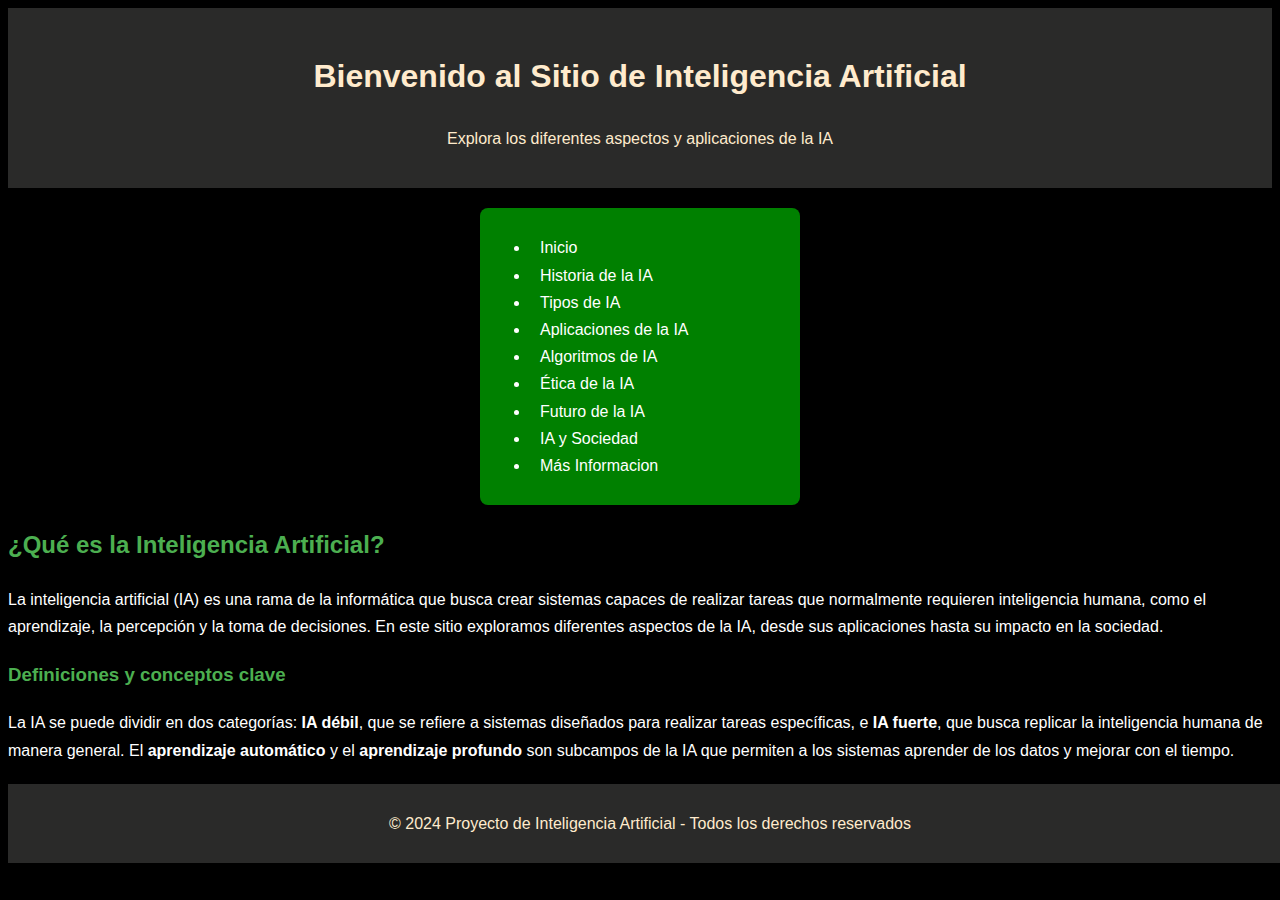
<file: index.html>
<!DOCTYPE html>
<html lang="en">
<head>
    <meta charset="UTF-8">
    <meta name="viewport" content="width=device-width, initial-scale=1.0">
    <link rel="stylesheet" href="styles.css">
    <title>Inteligencia Artificial </title>

    <link rel="Shortcut icon" href="favicon.ico">
    <link rel="manifest" href="web-app-manifest-192x192.png" />
    <link rel="manifest" href="web-app-manifest-512x512.png" />
</head>
<body>
    <header> 
        <h1>Bienvenido al Sitio de Inteligencia Artificial</h1>
        <p>Explora los diferentes aspectos y aplicaciones de la IA</p>
    </header>  

    <nav>
        <ul>
            <li><a href="index.html">Inicio</a></li>
                <li><a href="2.html">Historia de la IA</a></li>
                <li><a href="3.html">Tipos de IA</a></li>
                <li><a href="4.html">Aplicaciones de la IA</a></li>
                <li><a href="5.html">Algoritmos de IA</a></li>
                <li><a href="6.html">Ética de la IA</a></li>
                <li><a href="7.html">Futuro de la IA</a></li>
                <li><a href="8.html">IA y Sociedad</a></li>
                <li><a href="https://es.wikipedia.org/wiki/Inteligencia_artificial" target="_blank">Más Informacion</a></li>
        </ul>
    </nav>

<section>
    <h2>¿Qué es la Inteligencia Artificial?</h2>
            <p>
                La inteligencia artificial (IA) es una rama de la informática que busca crear sistemas capaces de realizar tareas que normalmente requieren inteligencia humana, como el aprendizaje, la percepción y la toma de decisiones. En este sitio exploramos diferentes aspectos de la IA, desde sus aplicaciones hasta su impacto en la sociedad.
            </p>
            <h3>Definiciones y conceptos clave</h3>
            <p>
                La IA se puede dividir en dos categorías: 
                <strong>IA débil</strong>, que se refiere a sistemas diseñados para realizar tareas específicas, e
                <strong>IA fuerte</strong>, que busca replicar la inteligencia humana de manera general. 
                El <strong>aprendizaje automático</strong> y el <strong>aprendizaje profundo</strong> son subcampos de la IA que permiten a los sistemas aprender de los datos y mejorar con el tiempo.
            </p>
</section>
<footer>
    <p>© 2024 Proyecto de Inteligencia Artificial - Todos los derechos reservados</p>
</footer>
</body>
</html>
</file>
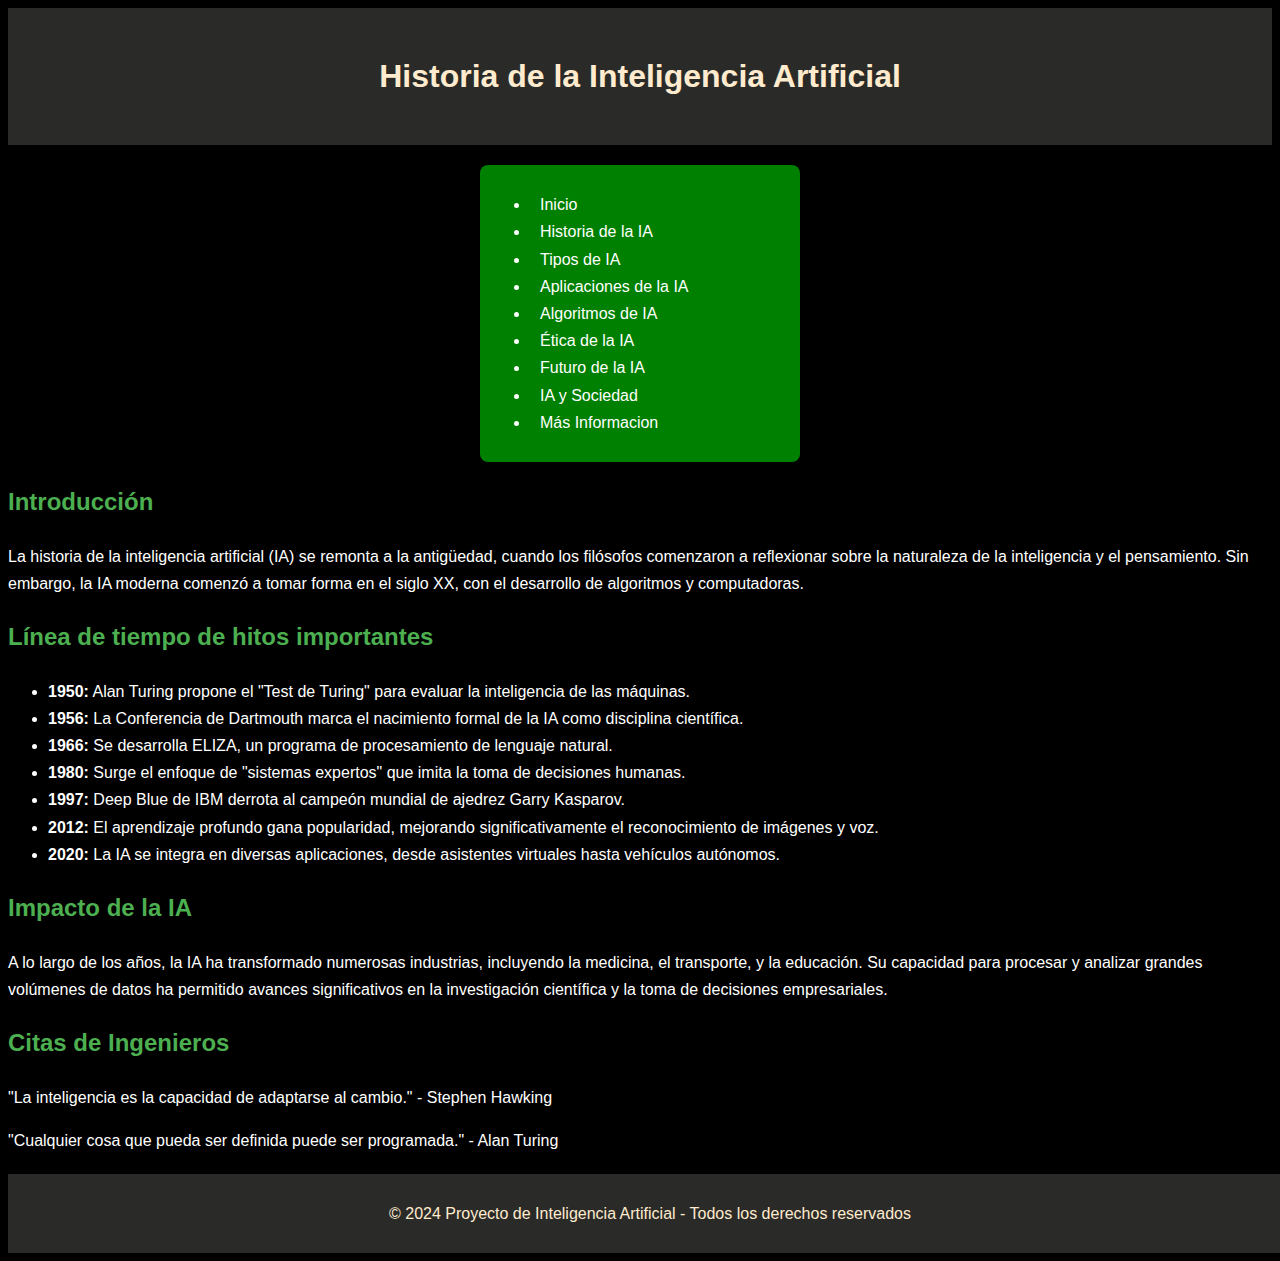
<file: 2.html>
<!DOCTYPE html>
<html lang="es">
<head>
    <meta charset="UTF-8">
    <meta name="viewport" content="width=device-width, initial-scale=1.0">
    <link rel="stylesheet" href="styles.css">
    <title>Historia de la Inteligencia Artificial</title>
</head>
<body>
    <header>
        <h1>Historia de la Inteligencia Artificial</h1>
    </header>

   <nav>
        <ul>
            <li><a href="index.html">Inicio</a></li>
                <li><a href="2.html">Historia de la IA</a></li>
                <li><a href="3.html">Tipos de IA</a></li>
                <li><a href="4.html">Aplicaciones de la IA</a></li>
                <li><a href="5.html">Algoritmos de IA</a></li>
                <li><a href="6.html">Ética de la IA</a></li>
                <li><a href="7.html">Futuro de la IA</a></li>
                <li><a href="8.html">IA y Sociedad</a></li>
                <li><a href="https://es.wikipedia.org/wiki/Inteligencia_artificial" target="_blank">Más Informacion</a></li>
        </ul>
    </nav>

    <main>
        <section>
            <h2>Introducción</h2>
            <p>
                La historia de la inteligencia artificial (IA) se remonta a la antigüedad, cuando los filósofos comenzaron a reflexionar sobre la naturaleza de la inteligencia y el pensamiento. Sin embargo, la IA moderna comenzó a tomar forma en el siglo XX, con el desarrollo de algoritmos y computadoras.
            </p>
        </section>

        <section>
            <h2>Línea de tiempo de hitos importantes</h2>
            <ul>
                <li><strong>1950:</strong> Alan Turing propone el "Test de Turing" para evaluar la inteligencia de las máquinas.</li>
                <li><strong>1956:</strong> La Conferencia de Dartmouth marca el nacimiento formal de la IA como disciplina científica.</li>
                <li><strong>1966:</strong> Se desarrolla ELIZA, un programa de procesamiento de lenguaje natural.</li>
                <li><strong>1980:</strong> Surge el enfoque de "sistemas expertos" que imita la toma de decisiones humanas.</li>
                <li><strong>1997:</strong> Deep Blue de IBM derrota al campeón mundial de ajedrez Garry Kasparov.</li>
                <li><strong>2012:</strong> El aprendizaje profundo gana popularidad, mejorando significativamente el reconocimiento de imágenes y voz.</li>
                <li><strong>2020:</strong> La IA se integra en diversas aplicaciones, desde asistentes virtuales hasta vehículos autónomos.</li>
            </ul>
        </section>

        <section>
            <h2>Impacto de la IA</h2>
            <p>
                A lo largo de los años, la IA ha transformado numerosas industrias, incluyendo la medicina, el transporte, y la educación. Su capacidad para procesar y analizar grandes volúmenes de datos ha permitido avances significativos en la investigación científica y la toma de decisiones empresariales.
            </p>
        </section>

        <section>
            <h2>Citas de Ingenieros</h2>
            
                <p>"La inteligencia es la capacidad de adaptarse al cambio." - Stephen Hawking</p>
            
            
                <p>"Cualquier cosa que pueda ser definida puede ser programada." - Alan Turing</p>
            
        </section>
    </main>

    <footer>
        <p>© 2024 Proyecto de Inteligencia Artificial - Todos los derechos reservados

        </p>
    </footer>

</body>
</html>
</file>
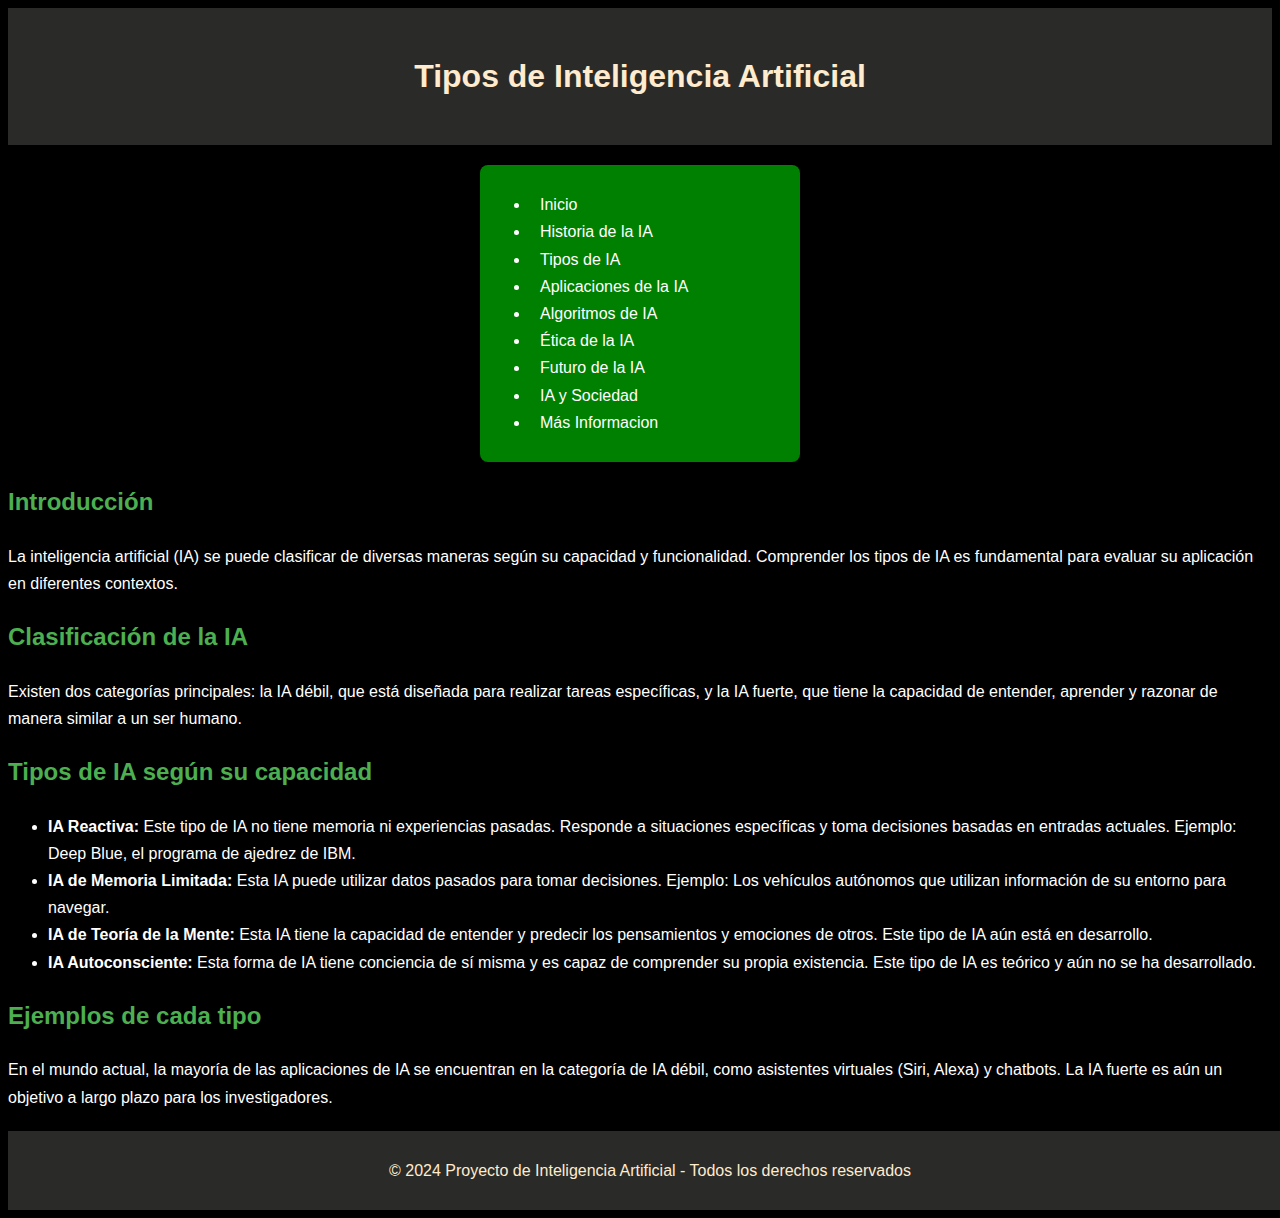
<file: 3.html>
<!DOCTYPE html>
<html lang="es">
<head>
    <meta charset="UTF-8">
    <meta name="viewport" content="width=device-width, initial-scale=1.0">
    <link rel="stylesheet" href="styles.css">
    <title>Tipos de Inteligencia Artificial</title>
</head>
<body>
    <header>
        <h1>Tipos de Inteligencia Artificial</h1>
    </header>

    <nav>
        <ul>
            <li><a href="index.html">Inicio</a></li>
                <li><a href="2.html">Historia de la IA</a></li>
                <li><a href="3.html">Tipos de IA</a></li>
                <li><a href="4.html">Aplicaciones de la IA</a></li>
                <li><a href="5.html">Algoritmos de IA</a></li>
                <li><a href="6.html">Ética de la IA</a></li>
                <li><a href="7.html">Futuro de la IA</a></li>
                <li><a href="8.html">IA y Sociedad</a></li>
                <li><a href="https://es.wikipedia.org/wiki/Inteligencia_artificial" target="_blank">Más Informacion</a></li>
        </ul>
    </nav>

    <main>
        <section>
            <h2>Introducción</h2>
            <p>
                La inteligencia artificial (IA) se puede clasificar de diversas maneras según su capacidad y funcionalidad. Comprender los tipos de IA es fundamental para evaluar su aplicación en diferentes contextos.
            </p>
        </section>

        <section>
            <h2>Clasificación de la IA</h2>
            <p>
                Existen dos categorías principales: la IA débil, que está diseñada para realizar tareas específicas, y la IA fuerte, que tiene la capacidad de entender, aprender y razonar de manera similar a un ser humano.
            </p>
        </section>

        <section>
            <h2>Tipos de IA según su capacidad</h2>
            <ul>
                <li>
                    <strong>IA Reactiva:</strong> Este tipo de IA no tiene memoria ni experiencias pasadas. Responde a situaciones específicas y toma decisiones basadas en entradas actuales. Ejemplo: Deep Blue, el programa de ajedrez de IBM.
                </li>
                <li>
                    <strong>IA de Memoria Limitada:</strong> Esta IA puede utilizar datos pasados para tomar decisiones. Ejemplo: Los vehículos autónomos que utilizan información de su entorno para navegar.
                </li>
                <li>
                    <strong>IA de Teoría de la Mente:</strong> Esta IA tiene la capacidad de entender y predecir los pensamientos y emociones de otros. Este tipo de IA aún está en desarrollo.
                </li>
                <li>
                    <strong>IA Autoconsciente:</strong> Esta forma de IA tiene conciencia de sí misma y es capaz de comprender su propia existencia. Este tipo de IA es teórico y aún no se ha desarrollado.
                </li>
            </ul>
        </section>

        <section>
            <h2>Ejemplos de cada tipo</h2>
            <p>
                En el mundo actual, la mayoría de las aplicaciones de IA se encuentran en la categoría de IA débil, como asistentes virtuales (Siri, Alexa) y chatbots. La IA fuerte es aún un objetivo a largo plazo para los investigadores.
            </p>
        </section>
    </main>

    <footer>
        <p>© 2024 Proyecto de Inteligencia Artificial - Todos los derechos reservados</p>
    </footer>

</body>
</html>
</file>
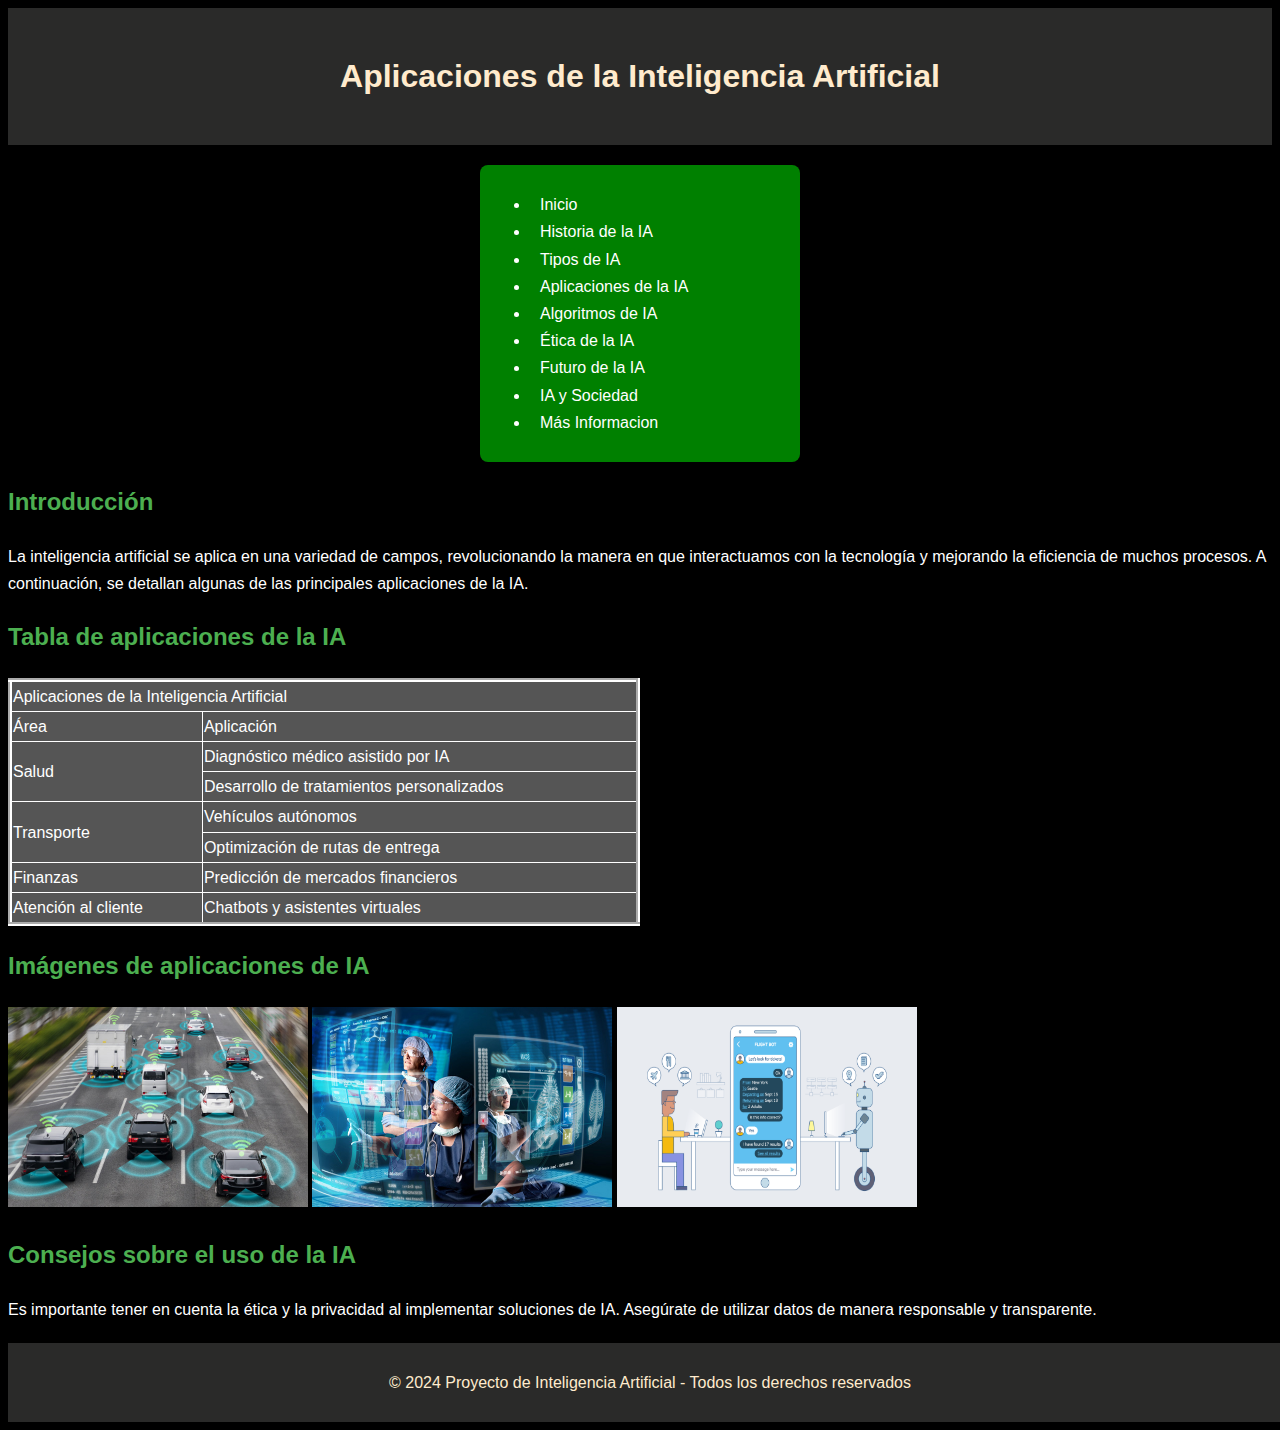
<file: 4.html>
<!DOCTYPE html>
<html lang="es">
<head>
    <meta charset="UTF-8">
    <meta name="viewport" content="width=device-width, initial-scale=1.0">
    <link rel="stylesheet" href="styles.css">
    <title>Aplicaciones de la Inteligencia Artificial</title>
</head>
<body>
    <header>
        <h1>Aplicaciones de la Inteligencia Artificial</h1>
    </header>

   <nav>
        <ul>
            <li><a href="index.html">Inicio</a></li>
                <li><a href="2.html">Historia de la IA</a></li>
                <li><a href="3.html">Tipos de IA</a></li>
                <li><a href="4.html">Aplicaciones de la IA</a></li>
                <li><a href="5.html">Algoritmos de IA</a></li>
                <li><a href="6.html">Ética de la IA</a></li>
                <li><a href="7.html">Futuro de la IA</a></li>
                <li><a href="8.html">IA y Sociedad</a></li>
                <li><a href="https://es.wikipedia.org/wiki/Inteligencia_artificial" target="_blank">Más Informacion</a></li>
        </ul>
    </nav>

    
        <section>
            <h2>Introducción</h2>
            <p>
                La inteligencia artificial se aplica en una variedad de campos, revolucionando la manera en que interactuamos con la tecnología y mejorando la eficiencia de muchos procesos. A continuación, se detallan algunas de las principales aplicaciones de la IA.
            </p>
        </section>

        <section>
            <h2>Tabla de aplicaciones de la IA</h2>

            <table border="4">
                <tr>
                    <td colspan="2">Aplicaciones de la Inteligencia Artificial</td> <!-- Celda combinada -->
                </tr>
                <tr>
                    <td>Área</td>
                    <td>Aplicación</td>
                </tr>
                <tr>
                    <td rowspan="2">Salud</td>
                    <td>Diagnóstico médico asistido por IA</td>
                </tr>
                <tr>
                    
                    <td>Desarrollo de tratamientos personalizados</td>
                </tr>
                <tr>
                    <td rowspan="2"> Transporte</td>
                    <td>Vehículos autónomos</td>
                </tr>
                <tr>
                    
                    <td>Optimización de rutas de entrega</td>
                </tr>
                <tr>
                    <td>Finanzas</td>
                    <td>Predicción de mercados financieros</td>
                </tr>
                <tr>
                    <td>Atención al cliente</td>
                    <td>Chatbots y asistentes virtuales</td>
                </tr>
            </table>
            
            
        </section>

        <section>
            <h2>Imágenes de aplicaciones de IA</h2>
            <div class="imagenes">
                <img src="Auto-Autonomo.jpg" alt="Vehículo autónomo" class="Auto">
                <img src="Informe-Medico.jpg" alt="Diagnóstico médico" class="Medico">
                <img src="ChatBot.jpg" alt="Chatbot" class="Chat">
            </div>
        </section>

        <div class="additional-info">
            <h2>Consejos sobre el uso de la IA</h2>
            <p>
                Es importante tener en cuenta la ética y la privacidad al implementar soluciones de IA. Asegúrate de utilizar datos de manera responsable y transparente.
            </p>
        </div>
    

    <footer>
        <p>© 2024 Proyecto de Inteligencia Artificial - Todos los derechos reservados</p>
    </footer>

</body>
</html>
</file>
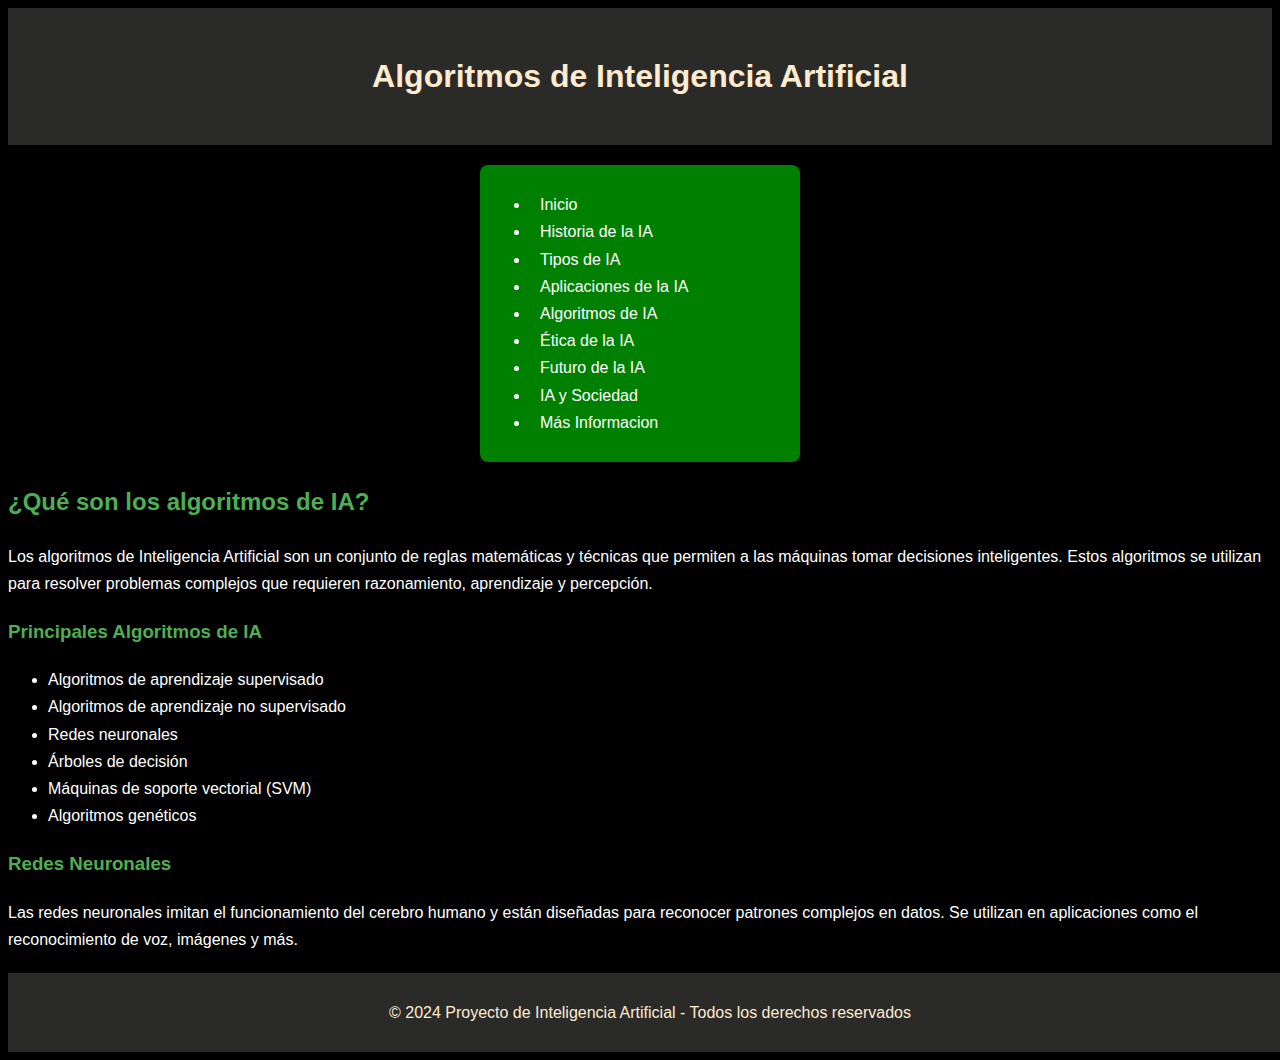
<file: 5.html>
<!DOCTYPE html>
<html lang="es">
<head>
    <meta charset="UTF-8">
    <meta name="viewport" content="width=device-width, initial-scale=1.0">
    <title>Algoritmos de IA</title>
    <link rel="stylesheet" href="styles.css">
</head>
<body>

    <header>
        <h1>Algoritmos de Inteligencia Artificial</h1>
    </header>

    <nav>
        <ul>
            <li><a href="index.html">Inicio</a></li>
                <li><a href="2.html">Historia de la IA</a></li>
                <li><a href="3.html">Tipos de IA</a></li>
                <li><a href="4.html">Aplicaciones de la IA</a></li>
                <li><a href="5.html">Algoritmos de IA</a></li>
                <li><a href="6.html">Ética de la IA</a></li>
                <li><a href="7.html">Futuro de la IA</a></li>
                <li><a href="8.html">IA y Sociedad</a></li>
                <li><a href="https://es.wikipedia.org/wiki/Inteligencia_artificial" target="_blank">Más Informacion</a></li>
        </ul>
    </nav>

    <section>
        <h2>¿Qué son los algoritmos de IA?</h2>
        <p>Los algoritmos de Inteligencia Artificial son un conjunto de reglas matemáticas y técnicas que permiten a las máquinas tomar decisiones inteligentes. Estos algoritmos se utilizan para resolver problemas complejos que requieren razonamiento, aprendizaje y percepción.</p>

        <h3>Principales Algoritmos de IA</h3>
        <ul>
            <li>Algoritmos de aprendizaje supervisado</li>
            <li>Algoritmos de aprendizaje no supervisado</li>
            <li>Redes neuronales</li>
            <li>Árboles de decisión</li>
            <li>Máquinas de soporte vectorial (SVM)</li>
            <li>Algoritmos genéticos</li>
        </ul>

        <h3>Redes Neuronales</h3>
        <p>Las redes neuronales imitan el funcionamiento del cerebro humano y están diseñadas para reconocer patrones complejos en datos. Se utilizan en aplicaciones como el reconocimiento de voz, imágenes y más.</p>
    </section>

    <footer>
        <p>© 2024 Proyecto de Inteligencia Artificial - Todos los derechos reservados</p>
    </footer>

</body>
</html>
</file>
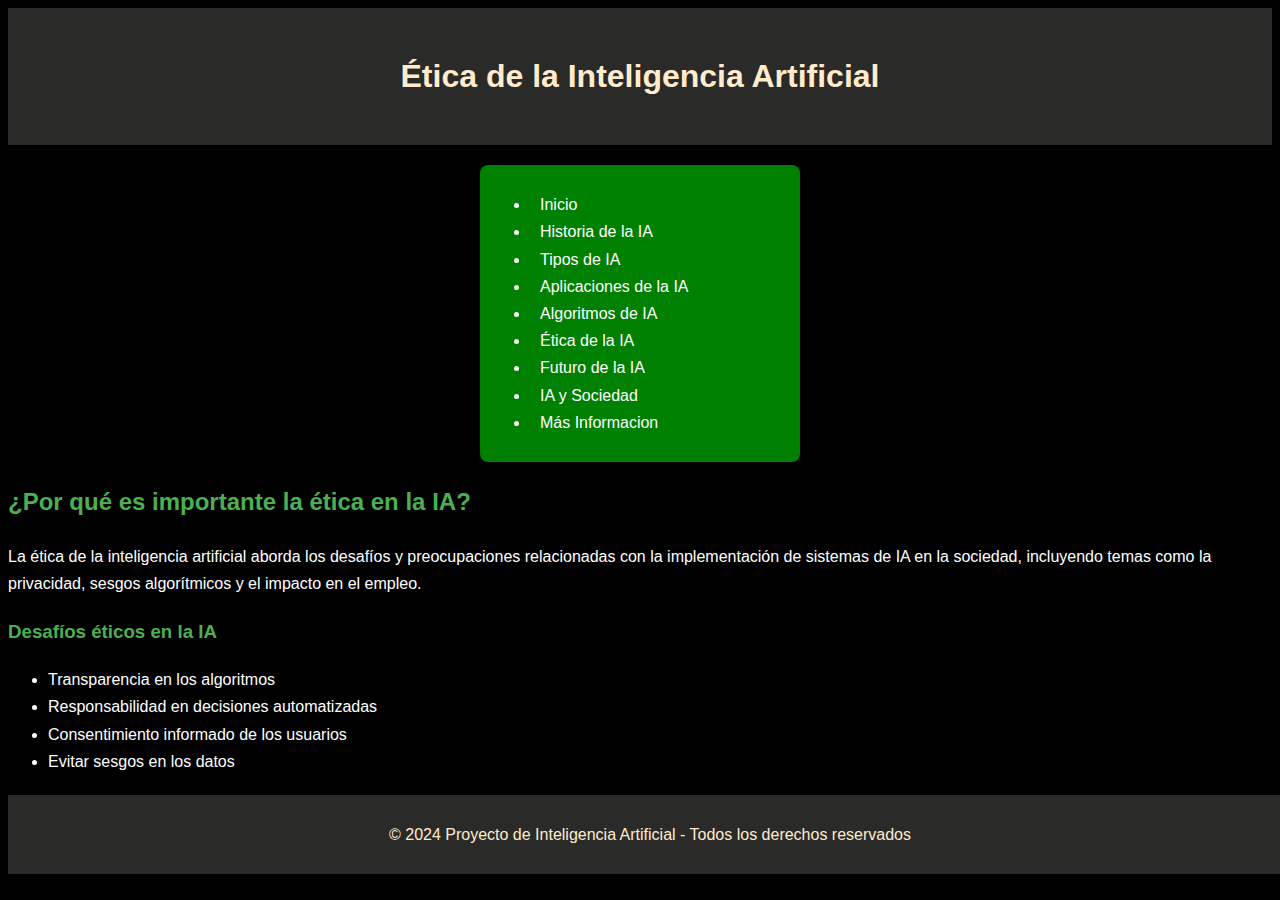
<file: 6.html>
<!DOCTYPE html>
<html lang="es">
<head>
    <meta charset="UTF-8">
    <meta name="viewport" content="width=device-width, initial-scale=1.0">
    <title>Ética de la IA</title>
    <link rel="stylesheet" href="styles.css">
</head>
<body>

    <header>
        <h1>Ética de la Inteligencia Artificial</h1>
    </header>

   <nav>
        <ul>
            <li><a href="index.html">Inicio</a></li>
                <li><a href="2.html">Historia de la IA</a></li>
                <li><a href="3.html">Tipos de IA</a></li>
                <li><a href="4.html">Aplicaciones de la IA</a></li>
                <li><a href="5.html">Algoritmos de IA</a></li>
                <li><a href="6.html">Ética de la IA</a></li>
                <li><a href="7.html">Futuro de la IA</a></li>
                <li><a href="8.html">IA y Sociedad</a></li>
                <li><a href="https://es.wikipedia.org/wiki/Inteligencia_artificial" target="_blank">Más Informacion</a></li>
        </ul>
    </nav>

    <section>
        <h2>¿Por qué es importante la ética en la IA?</h2>
        <p>La ética de la inteligencia artificial aborda los desafíos y preocupaciones relacionadas con la implementación de sistemas de IA en la sociedad, incluyendo temas como la privacidad, sesgos algorítmicos y el impacto en el empleo.</p>

        <h3>Desafíos éticos en la IA</h3>
        <ul>
            <li>Transparencia en los algoritmos</li>
            <li>Responsabilidad en decisiones automatizadas</li>
            <li>Consentimiento informado de los usuarios</li>
            <li>Evitar sesgos en los datos</li>
        </ul>
    </section>

    <footer>
        <p>© 2024 Proyecto de Inteligencia Artificial - Todos los derechos reservados</p>
    </footer>

</body>
</html>
</file>
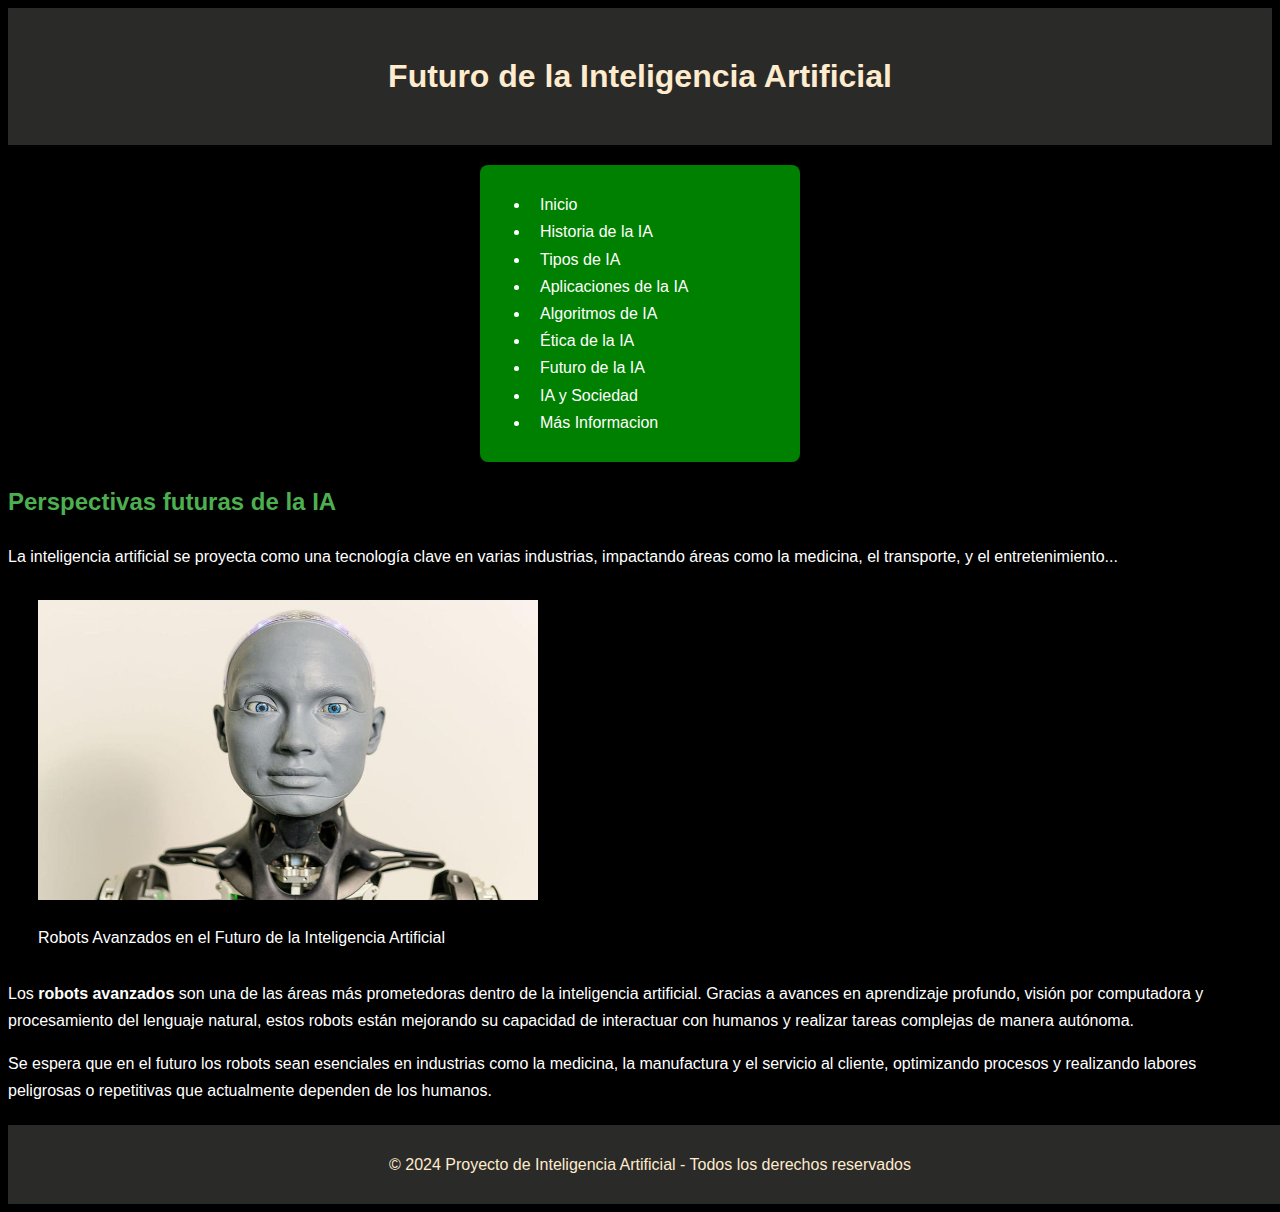
<file: 7.html>
<!DOCTYPE html>
<html lang="es">
<head>
    <meta charset="UTF-8">
    <meta name="viewport" content="width=device-width, initial-scale=1.0">
    <title>Futuro de la IA</title>
    <link rel="stylesheet" href="styles.css">
</head>
<body>

    <header>
        <h1>Futuro de la Inteligencia Artificial</h1>
    </header>

    <nav>
        <ul>
            <li><a href="index.html">Inicio</a></li>
                <li><a href="2.html">Historia de la IA</a></li>
                <li><a href="3.html">Tipos de IA</a></li>
                <li><a href="4.html">Aplicaciones de la IA</a></li>
                <li><a href="5.html">Algoritmos de IA</a></li>
                <li><a href="6.html">Ética de la IA</a></li>
                <li><a href="7.html">Futuro de la IA</a></li>
                <li><a href="8.html">IA y Sociedad</a></li>
                <li><a href="https://es.wikipedia.org/wiki/Inteligencia_artificial" target="_blank">Más Informacion</a></li>
        </ul>
    </nav>

    <section>
        <div>
            <h2>Perspectivas futuras de la IA</h2>
            <p>La inteligencia artificial se proyecta como una tecnología clave en varias industrias, impactando áreas como la medicina, el transporte, y el entretenimiento...</p>
        </div>

        
        <div class="Fondo">
                <img src="Robot.jpg" alt="Robots Avanzados" class="Robot">
                <p>Robots Avanzados en el Futuro de la Inteligencia Artificial</p>
        </div>

        <div class="descripcion">
            <p>
                Los <strong>robots avanzados</strong> son una de las áreas más prometedoras dentro de la inteligencia artificial. Gracias a avances en aprendizaje profundo, visión por computadora y procesamiento del lenguaje natural, estos robots están mejorando su capacidad de interactuar con humanos y realizar tareas complejas de manera autónoma.
            </p>
            <p>
                Se espera que en el futuro los robots sean esenciales en industrias como la medicina, la manufactura y el servicio al cliente, optimizando procesos y realizando labores peligrosas o repetitivas que actualmente dependen de los humanos.
            </p>
        </div>
    </section>

    <footer>
        <p>© 2024 Proyecto de Inteligencia Artificial - Todos los derechos reservados</p>
    </footer>

</body>
</html>
</file>
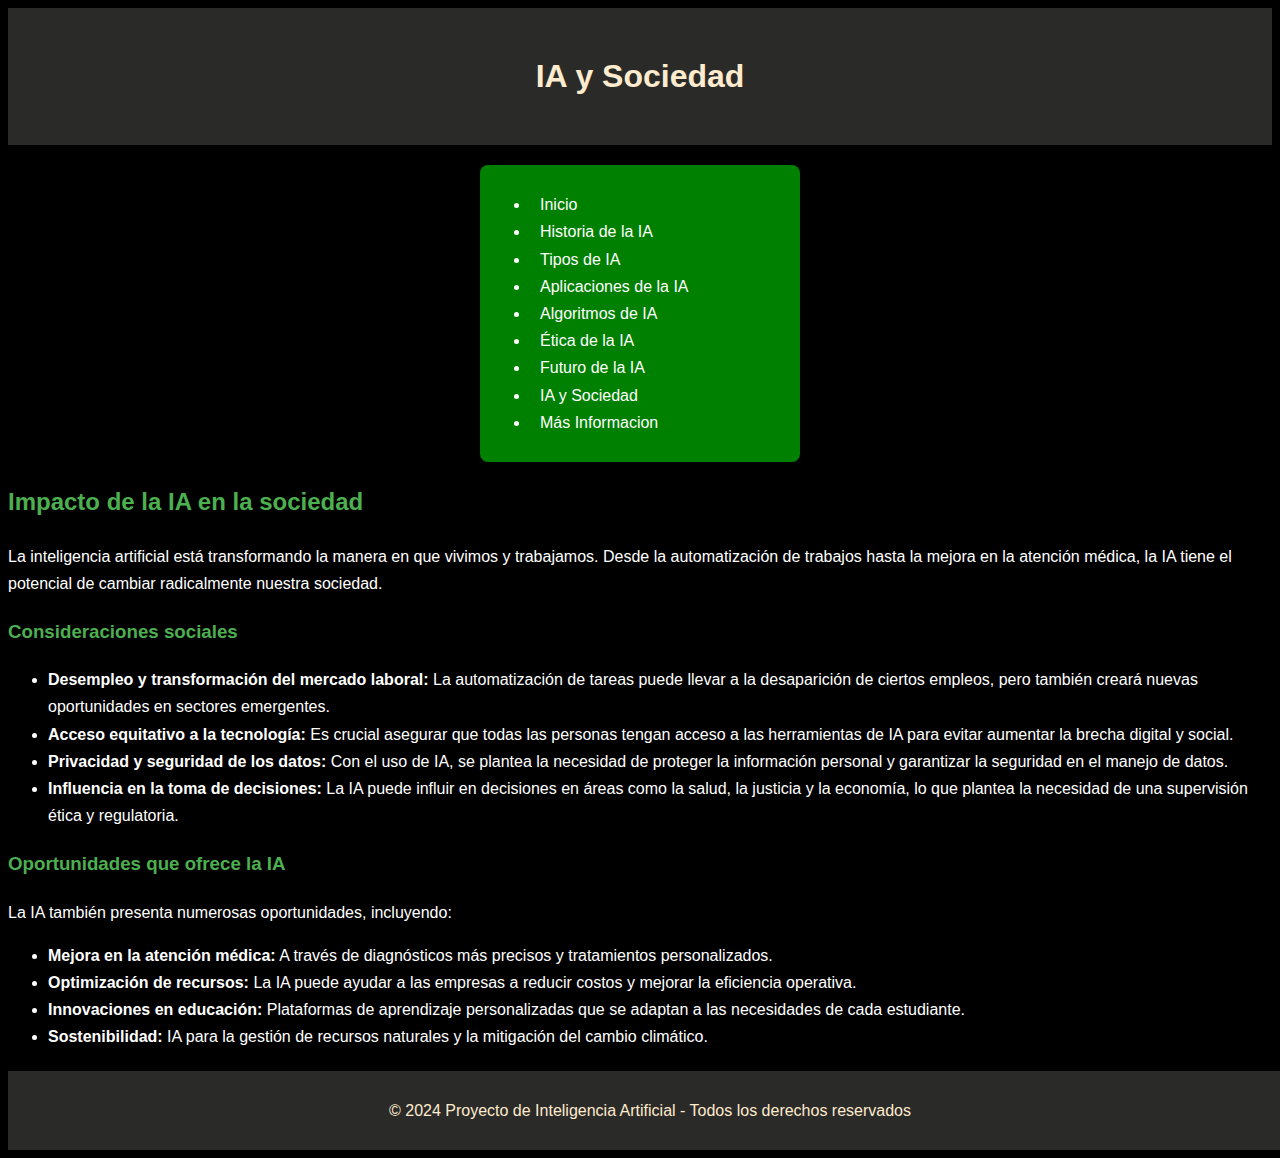
<file: 8.html>
<!DOCTYPE html>
<html lang="es">
<head>
    <meta charset="UTF-8">
    <meta name="viewport" content="width=device-width, initial-scale=1.0">
    <title>IA y Sociedad</title>
    <link rel="stylesheet" href="styles.css">
</head>
<body>

    <header>
        <h1>IA y Sociedad</h1>
    </header>

   <nav>
        <ul>
            <li><a href="index.html">Inicio</a></li>
                <li><a href="2.html">Historia de la IA</a></li>
                <li><a href="3.html">Tipos de IA</a></li>
                <li><a href="4.html">Aplicaciones de la IA</a></li>
                <li><a href="5.html">Algoritmos de IA</a></li>
                <li><a href="6.html">Ética de la IA</a></li>
                <li><a href="7.html">Futuro de la IA</a></li>
                <li><a href="8.html">IA y Sociedad</a></li>
                <li><a href="https://es.wikipedia.org/wiki/Inteligencia_artificial" target="_blank">Más Informacion</a></li>
        </ul>
    </nav>

    <section>
        <div>
            <h2>Impacto de la IA en la sociedad</h2>
            <p>La inteligencia artificial está transformando la manera en que vivimos y trabajamos. Desde la automatización de trabajos hasta la mejora en la atención médica, la IA tiene el potencial de cambiar radicalmente nuestra sociedad.</p>

            <h3>Consideraciones sociales</h3>
            <ul>
                <li><strong>Desempleo y transformación del mercado laboral:</strong> La automatización de tareas puede llevar a la desaparición de ciertos empleos, pero también creará nuevas oportunidades en sectores emergentes.</li>
                <li><strong>Acceso equitativo a la tecnología:</strong> Es crucial asegurar que todas las personas tengan acceso a las herramientas de IA para evitar aumentar la brecha digital y social.</li>
                <li><strong>Privacidad y seguridad de los datos:</strong> Con el uso de IA, se plantea la necesidad de proteger la información personal y garantizar la seguridad en el manejo de datos.</li>
                <li><strong>Influencia en la toma de decisiones:</strong> La IA puede influir en decisiones en áreas como la salud, la justicia y la economía, lo que plantea la necesidad de una supervisión ética y regulatoria.</li>
            </ul>

            <h3>Oportunidades que ofrece la IA</h3>
            <p>La IA también presenta numerosas oportunidades, incluyendo:</p>
            <ul>
                <li><strong>Mejora en la atención médica:</strong> A través de diagnósticos más precisos y tratamientos personalizados.</li>
                <li><strong>Optimización de recursos:</strong> La IA puede ayudar a las empresas a reducir costos y mejorar la eficiencia operativa.</li>
                <li><strong>Innovaciones en educación:</strong> Plataformas de aprendizaje personalizadas que se adaptan a las necesidades de cada estudiante.</li>
                <li><strong>Sostenibilidad:</strong> IA para la gestión de recursos naturales y la mitigación del cambio climático.</li>
            </ul>
        </div>
    </section>

    <footer>
        <p>© 2024 Proyecto de Inteligencia Artificial - Todos los derechos reservados</p>
    </footer>

</body>
</html>
</file>
<file: styles.css>
body {
    font-family: Arial, sans-serif;
    line-height: 1.7;
    background-color: black;
    color: white;
}


header {
    background: #2a2a29; 
    color: blanchedalmond;
    padding: 20px;
    text-align: center;
}


nav {
    background: green; 
    color: white;
    width: 300px; 
    margin: 20px auto; 
    padding: 10px; 
    border-radius: 8px; 
    
}

nav ul li a {
    color: white;
    text-decoration: none;
    padding: 10px;
    
}

nav ul li a:hover {
    background: #555; 
    border-radius: 5px; 
    
}




h2 {
    color: #4CAF50;   
}

h3{
    color: #4CAF50;
}

footer {
    text-align: center;
    padding: 10px;
    background: #2a2a29; 
    color: blanchedalmond;
    position: relative; 
    width: 100%;
    margin-top: 20px; 
}


table {
    width: 50%; 
    border-collapse: collapse; 
    margin: 20px 0; 
    border-color: white;
    background-color: #555;
}

.Auto{
    width: 300px;
    height: 200px;
    
}

.Medico{
    width: 300px;
    height: 200px;
      
}

.Chat{
    width: 300px;
    height: 200px;
    
}

.Fondo{
        margin: 20px;
        padding: 10px;
        background-color: black;
        color: white;
        height: 350px;
        
    
    
}

.Robot{
    width: 500px;
    height: 300px;
    
}
</file>
